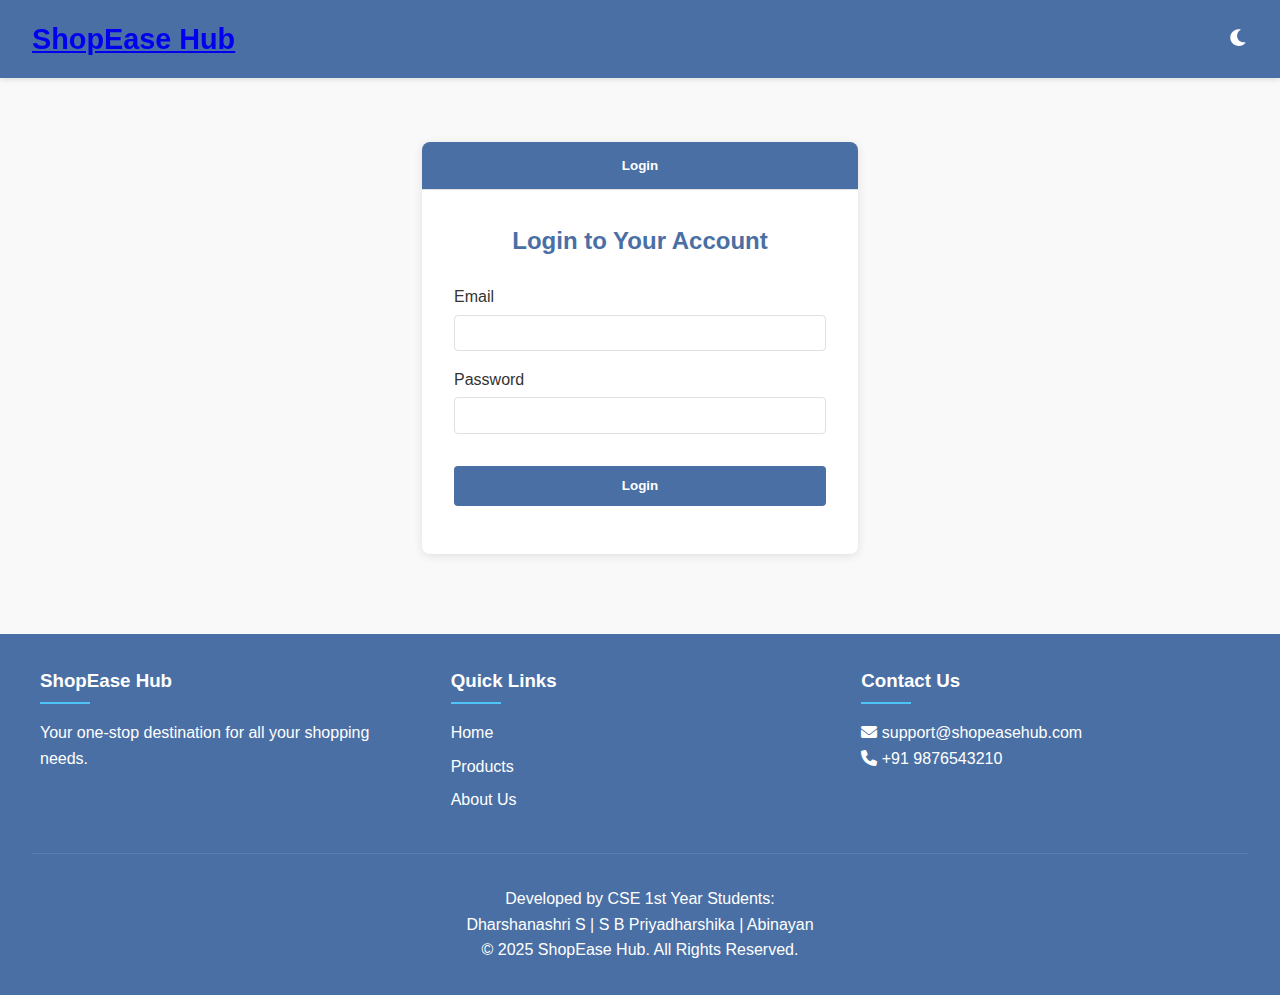
<file: index.html>
<!DOCTYPE html>
<html lang="en">
<head>
    <meta charset="UTF-8">
    <meta name="viewport" content="width=device-width, initial-scale=1.0">
    <title>ShopEase Hub</title>
    <link rel="stylesheet" href="main.css">
    <link rel="stylesheet" href="dark-theme.css" id="theme-style" disabled>
    <link rel="stylesheet" href="https://cdnjs.cloudflare.com/ajax/libs/font-awesome/6.0.0-beta3/css/all.min.css">
</head>
<body>
    <header>      
        <div class="logo-container">
            <h1>ShopEase Hub</h1>
        </div>
        <div class="search-container">
            <input type="text" id="search-input" placeholder="Search products...">
            <button id="search-btn"><i class="fas fa-search"></i></button>
        </div>
        <div class="nav-icons">
            <button id="theme-toggle"><i class="fas fa-moon"></i></button>
            <button id="wishlist-btn"><i class="fas fa-heart"></i> <span id="wishlist-count">0</span></button>
            <button id="cart-btn"><i class="fas fa-shopping-cart"></i> <span id="cart-count">0</span></button>
            <button id="history-btn"><i class="fas fa-history"></i></button>

        </div>
    </header>

    <nav>
        <ul>
            <li><a href="#" class="active" data-category="all">All Products</a></li>
            <li><a href="#" data-category="shoes">Shoes</a></li>
            <li><a href="#" data-category="accessories">Accessories</a></li>
            <li><a href="#" data-category="bags">Bags</a></li>
            <li><a href="#" data-category="clothing">Clothing</a></li>
            <li><a href="#" data-category="electronics">Electronics</a></li>
        </ul>
    </nav>

    <main>
        <section id="products-container" class="products-grid"></section>
    </main>

    <!-- Wishlist Modal -->
    <div id="wishlist-modal" class="modal">
        <div class="modal-content">
            <span class="close-btn" id="close-wishlist">&times;</span>
            <h2>My Wishlist</h2>
            <div id="wishlist-items" class="modal-items"></div>
        </div>
    </div>

    <!-- Cart Modal -->
    <div id="cart-modal" class="modal">
        <div class="modal-content">
            <span class="close-btn" id="close-cart">&times;</span>
            <h2>My Cart</h2>
            <div id="cart-items" class="modal-items"></div>
            <div class="cart-summary">
                <div class="summary-row">
                    <span>Subtotal:</span>
                    <span id="cart-subtotal">₹0.00</span>
                </div>
                <div class="summary-row">
                    <span>Discount:</span>
                    <span id="cart-discount">₹0.00</span>
                </div>
                <div class="summary-row total">
                    <span>Total:</span>
                    <span id="cart-total">₹0.00</span>
                </div>
                <button id="checkout-btn" class="primary-btn">Proceed to Checkout</button>
            </div>
        </div>
    </div>

    <!-- Checkout Modal -->
    <div id="checkout-modal" class="modal">
        <div class="modal-content">
            <span class="close-btn" id="close-checkout">&times;</span>
            <h2>Checkout</h2>
            <div class="checkout-container">
                <div class="checkout-section">
                    <h3>Shipping Information</h3>
                    <form id="shipping-form">
                        <div class="form-group">
                            <label for="name">Full Name</label>
                            <input type="text" id="name" required>
                        </div>
                        <div class="form-group">
                            <label for="email">Email</label>
                            <input type="email" id="email" required>
                        </div>
                        <div class="form-group">
                            <label for="phone">Phone</label>
                            <input type="tel" id="phone" required>
                        </div>
                        <div class="form-group">
                            <label for="address">Address</label>
                            <textarea id="address" required></textarea>
                        </div>
                        <div class="form-group">
                            <label for="city">City</label>
                            <input type="text" id="city" required>
                        </div>
                        <div class="form-group">
                            <label for="pincode">Pincode</label>
                            <input type="text" id="pincode" required>
                        </div>
                    </form>
                </div>
                <div class="checkout-section">
                    <h3>Order Summary</h3>
                    <div id="order-items"></div>
                    <div class="summary-details">
                        <div class="summary-row">
                            <span>Subtotal:</span>
                            <span id="order-subtotal">₹0.00</span>
                        </div>
                        <div class="summary-row">
                            <span>Discount:</span>
                            <span id="order-discount">₹0.00</span>
                        </div>
                        <div class="summary-row">
                            <span>Shipping:</span>
                            <span id="order-shipping">₹0.00</span>
                        </div>
                        <div class="summary-row total">
                            <span>Total:</span>
                            <span id="order-total">₹0.00</span>
                        </div>
                    </div>
                </div>
            </div>
            <div class="payment-section">
                <h3>Payment Method</h3>
                <div class="payment-options">
                    <label class="payment-option">
                        <input type="radio" name="payment" value="card" checked>
                        <span class="payment-icon"><i class="fas fa-credit-card"></i></span>
                        <span>Credit/Debit Card</span>
                    </label>
                    <label class="payment-option">
                        <input type="radio" name="payment" value="upi">
                        <span class="payment-icon"><i class="fas fa-mobile-alt"></i></span>
                        <span>UPI</span>
                    </label>
                    <label class="payment-option">
                        <input type="radio" name="payment" value="cod">
                        <span class="payment-icon"><i class="fas fa-money-bill-wave"></i></span>
                        <span>Cash on Delivery</span>
                    </label>
                </div>
                <div id="card-payment" class="payment-details">
                    <div class="form-group">
                        <label for="card-number">Card Number</label>
                        <input type="text" id="card-number" placeholder="1234 5678 9012 3456">
                    </div>
                    <div class="form-row">
                        <div class="form-group">
                            <label for="expiry">Expiry Date</label>
                            <input type="text" id="expiry" placeholder="MM/YY">
                        </div>
                        <div class="form-group">
                            <label for="cvv">CVV</label>
                            <input type="text" id="cvv" placeholder="123">
                        </div>
                    </div>
                </div>
                <div id="upi-payment" class="payment-details" style="display: none;">
                    <div class="form-group">
                        <label for="upi-id">UPI ID</label>
                        <input type="text" id="upi-id" placeholder="example@upi">
                    </div>
                </div>
                <button id="place-order-btn" class="primary-btn">Place Order</button>
            </div>
        </div>
    </div>

    <!-- Order Confirmation Modal -->
    <div id="confirmation-modal" class="modal">
        <div class="modal-content">
            <span class="close-btn" id="close-confirmation">&times;</span>
            <div class="confirmation-content">
                <i class="fas fa-check-circle success-icon"></i>
                <h2>Order Placed Successfully!</h2>
                <p>Your order has been placed successfully. Order ID: <span id="order-id"></span></p>
                <p>A confirmation email has been sent to <span id="confirmation-email"></span></p>
                <button id="continue-shopping-btn" class="primary-btn">Continue Shopping</button>
                <button id="sign-out-btn">Sign Out</button>

            </div>
        </div>
    </div>

    <!-- Purchase History Modal -->
    <div id="history-modal" class="modal">
        <div class="modal-content">
            <span class="close-btn" id="close-history">&times;</span>
            <h2>Purchase History</h2>
            <div id="history-items" class="history-items"></div>
        </div>
    </div>

    <footer>
        <div class="footer-content">
            <div class="footer-section">
                <h3>ShopEase Hub</h3>
                <p>Your one-stop destination for all your shopping needs.</p>
            </div>
            <div class="footer-section">
                <h3>Quick Links</h3>
                <ul>
                    <li><a href="#">Home</a></li>
                    <li><a href="#">Products</a></li>
                    <li><a href="#">About Us</a></li>
                </ul>
            </div>
            <div class="footer-section">
                <h3>Contact Us</h3>
                <a href="mailto:support@shopeasehub.com"><i class="fas fa-envelope"></i> support@shopeasehub.com</a><br>
                <a href="tel:+91 9876543210"><i class="fas fa-phone"></i> +91 9876543210</a>
            </div>
        </div>
        <div class="footer-bottom">
            <p>Developed by CSE 1st Year Students:</p>
            <p>Dharshanashri S | S B Priyadharshika | Abinayan</p>
            <p>&copy; 2025 ShopEase Hub. All Rights Reserved.</p>
        </div>
    </footer>

    <script src="products.js"></script>
    <script src="main.js"></script>
    <script src="search.js"></script>
    <script src="cart.js"></script>
    <script src="wishlist.js"></script>
    <script src="theme.js"></script>
    <script src="checkout.js"></script>
    <script src="payment.js"></script>
    <script src="history.js"></script>

    <!-- Add this to the header section, inside the nav-icons div
<div class="user-account" id="user-account">
    <a href="login.html" class="login-btn">Login</a>
</div> 
<script src="user.js"></script>-->
</body>
</html>
</file>
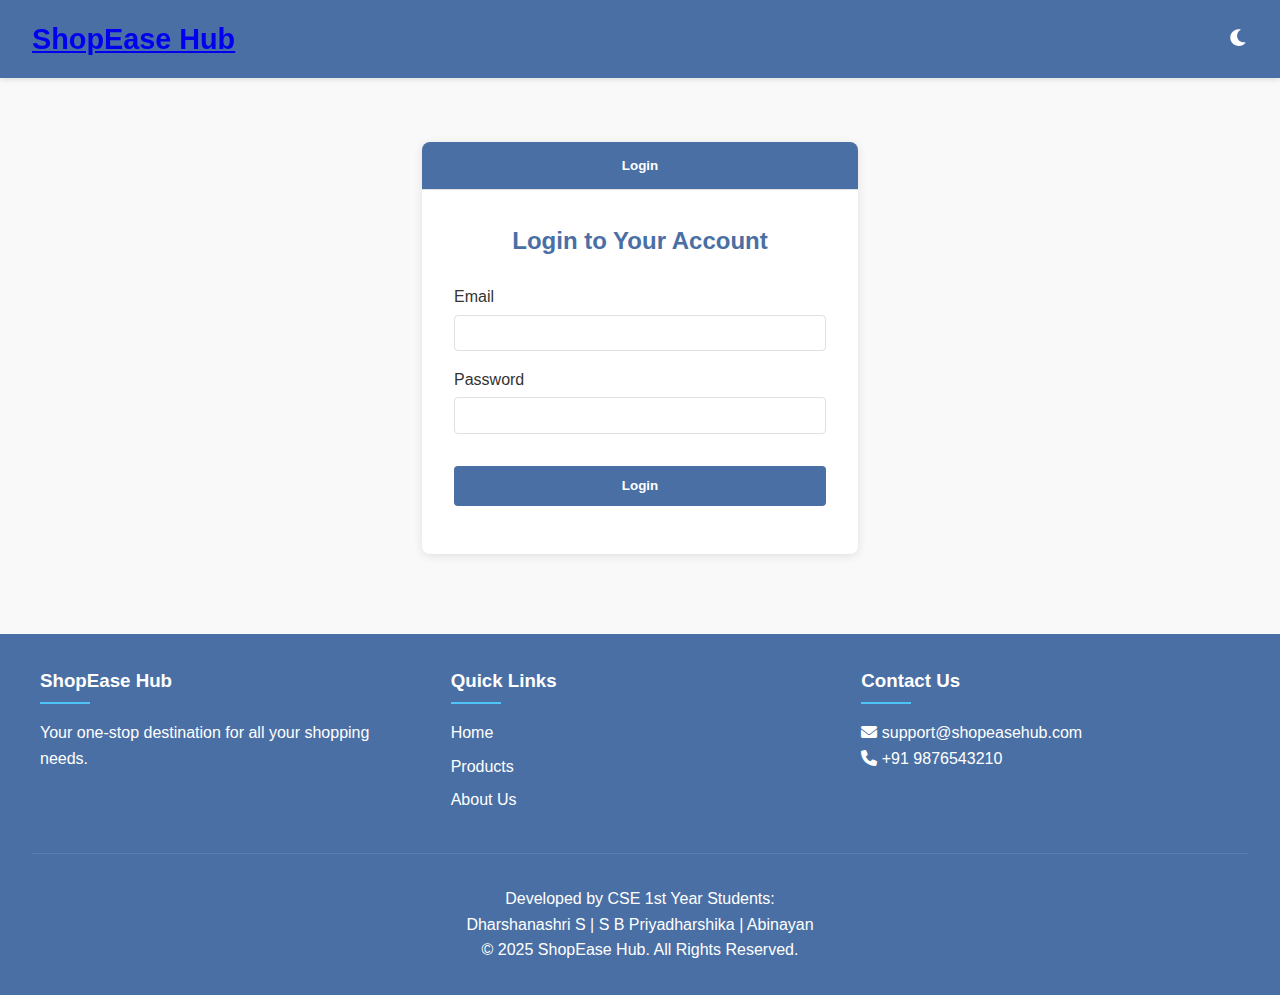
<file: checkout.html>
<!DOCTYPE html>
<html lang="en">
<head>
    <meta charset="UTF-8">
    <meta name="viewport" content="width=device-width, initial-scale=1.0">
    <title>Checkout - ShopEase Hub</title>
    <link rel="stylesheet" href="main.css">
    <link rel="stylesheet" href="dark-theme.css" id="theme-style" disabled>
    <link rel="stylesheet" href="https://cdnjs.cloudflare.com/ajax/libs/font-awesome/6.0.0-beta3/css/all.min.css">
    <link rel="stylesheet" href="checkout.css">
</head>
<body>
    <header>
        <div class="logo-container">
            <h1><a href="index.html" class="logo-link">ShopEase Hub</a></h1>
        </div>
        <div class="nav-icons">
            <button id="theme-toggle"><i class="fas fa-moon"></i></button>
        </div>
    </header>

    <main class="checkout-page">
        <div class="checkout-container">
            <div class="checkout-left">
                <section class="checkout-section">
                    <h2>Shipping Information</h2>
                    <form id="shipping-form">
                        <div class="form-group">
                            <label for="name">Full Name</label>
                            <input type="text" id="name" required>
                        </div>
                        <div class="form-group">
                            <label for="email">Email</label>
                            <input type="email" id="email" required>
                        </div>
                        <div class="form-group">
                            <label for="phone">Phone</label>
                            <input type="tel" id="phone" required>
                        </div>
                        <div class="form-group">
                            <label for="address">Address</label>
                            <textarea id="address" required></textarea>
                        </div>
                        <div class="form-row">
                            <div class="form-group">
                                <label for="city">City</label>
                                <input type="text" id="city" required>
                            </div>
                            <div class="form-group">
                                <label for="pincode">Pincode</label>
                                <input type="text" id="pincode" required>
                            </div>
                        </div>
                    </form>
                </section>

                <section class="checkout-section">
                    <h2>Delivery Options</h2>
                    <div class="delivery-options">
                        <div class="delivery-option">
                            <input type="radio" name="delivery" id="standard" value="standard" checked>
                            <label for="standard">
                                <div class="delivery-option-info">
                                    <span class="delivery-type">Standard Delivery</span>
                                    <span class="delivery-date">Get by <span id="standard-date"></span></span>
                                    <span class="delivery-price">FREE</span>
                                </div>
                            </label>
                        </div>
                        <div class="delivery-option">
                            <input type="radio" name="delivery" id="express" value="express">
                            <label for="express">
                                <div class="delivery-option-info">
                                    <span class="delivery-type">Express Delivery</span>
                                    <span class="delivery-date">Get by <span id="express-date"></span></span>
                                    <span class="delivery-price">₹100</span>
                                </div>
                            </label>
                        </div>
                        <div class="delivery-option">
                            <input type="radio" name="delivery" id="same-day" value="same-day">
                            <label for="same-day">
                                <div class="delivery-option-info">
                                    <span class="delivery-type">Same Day Delivery</span>
                                    <span class="delivery-date">Get by Today</span>
                                    <span class="delivery-price">₹200</span>
                                </div>
                            </label>
                        </div>
                    </div>
                </section>

                <section class="checkout-section">
                    <h2>Payment Method</h2>
                    <div class="payment-options">
                        <label class="payment-option">
                            <input type="radio" name="payment" value="card" checked>
                            <span class="payment-icon"><i class="fas fa-credit-card"></i></span>
                            <span>Credit/Debit Card</span>
                        </label>
                        <label class="payment-option">
                            <input type="radio" name="payment" value="upi">
                            <span class="payment-icon"><i class="fas fa-mobile-alt"></i></span>
                            <span>UPI</span>
                        </label>
                        <label class="payment-option">
                            <input type="radio" name="payment" value="cod">
                            <span class="payment-icon"><i class="fas fa-money-bill-wave"></i></span>
                            <span>Cash on Delivery</span>
                        </label>
                    </div>
                    <div id="card-payment" class="payment-details">
                        <div class="form-group">
                            <label for="card-number">Card Number</label>
                            <input type="text" id="card-number" placeholder="1234 5678 9012 3456">
                        </div>
                        <div class="form-row">
                            <div class="form-group">
                                <label for="expiry">Expiry Date</label>
                                <input type="text" id="expiry" placeholder="MM/YY">
                            </div>
                            <div class="form-group">
                                <label for="cvv">CVV</label>
                                <input type="text" id="cvv" placeholder="123">
                            </div>
                        </div>
                    </div>
                    <div id="upi-payment" class="payment-details" style="display: none;">
                        <div class="form-group">
                            <label for="upi-id">UPI ID</label>
                            <input type="text" id="upi-id" placeholder="example@upi">
                        </div>
                    </div>
                </section>
            </div>

            <div class="checkout-right">
                <section class="checkout-section order-summary">
                    <h2>Order Summary</h2>
                    <div id="order-items"></div>
                    <div class="summary-details">
                        <div class="summary-row">
                            <span>Subtotal:</span>
                            <span id="order-subtotal">₹0.00</span>
                        </div>
                        <div class="summary-row">
                            <span>Discount:</span>
                            <span id="order-discount">₹0.00</span>
                        </div>
                        <div class="summary-row">
                            <span>Shipping:</span>
                            <span id="order-shipping">₹0.00</span>
                        </div>
                        <div class="summary-row total">
                            <span>Total:</span>
                            <span id="order-total">₹0.00</span>
                        </div>
                    </div>
                    <button id="place-order-btn" class="primary-btn">Place Order</button>
                </section>
            </div>
        </div>
    </main>

    <!-- Order Confirmation Modal -->
    <div id="confirmation-modal" class="modal">
        <div class="modal-content">
            <span class="close-btn" id="close-confirmation">&times;</span>
            <div class="confirmation-content">
                <i class="fas fa-check-circle success-icon"></i>
                <h2>Order Placed Successfully!</h2>
                <p>Thank you for shopping with ShopEase Hub!</p>
                <p>Your order has been placed successfully. Order ID: <span id="order-id"></span></p>
                <p>A confirmation email has been sent to <span id="confirmation-email"></span></p>
                <p>Estimated delivery: <span id="delivery-date"></span></p>
                <button id="continue-shopping-btn" class="primary-btn">Continue Shopping</button>
                <button id="log-out" class="primary-btn">Log-Out</button>
            </div>
        </div>
    </div>

    <footer>
        <div class="footer-content">
            <div class="footer-section">
                <h3>ShopEase Hub</h3>
                <p>Your one-stop destination for all your shopping needs.</p>
            </div>
            <div class="footer-section">
                <h3>Quick Links</h3>
                <ul>
                    <li><a href="index.html">Home</a></li>
                    <li><a href="index.html#products">Products</a></li>
                    <li><a href="#">About Us</a></li>
                </ul>
            </div>
            <div class="footer-section">
                <h3>Contact Us</h3>
                <a href="mailto:support@shopeasehub.com"><i class="fas fa-envelope"></i> support@shopeasehub.com</a><br>
                <a href="tel:+91 9876543210"><i class="fas fa-phone"></i> +91 9876543210</a>
            </div>
        </div>
        <div class="footer-bottom">
            <p>Developed by CSE 1st Year Students:</p>
            <p>Dharshanashri S | S B Priyadharshika | Abinayan</p>
            <p>&copy; 2025 ShopEase Hub. All Rights Reserved.</p>
        </div>
    </footer>
    <!-- Add this to the header section, inside the nav-icons div -->
<div class="user-account" id="user-account">
    <a href="login.html" class="login-btn">Login</a>
</div>

<!-- Add this right before the closing </body> tag -->
    <!--<script src="user.js"></script>-->
    <script src="products.js"></script>
    <script src="theme.js"></script>
    <script src="checkout.js"></script>
</body>
</html>
</file>
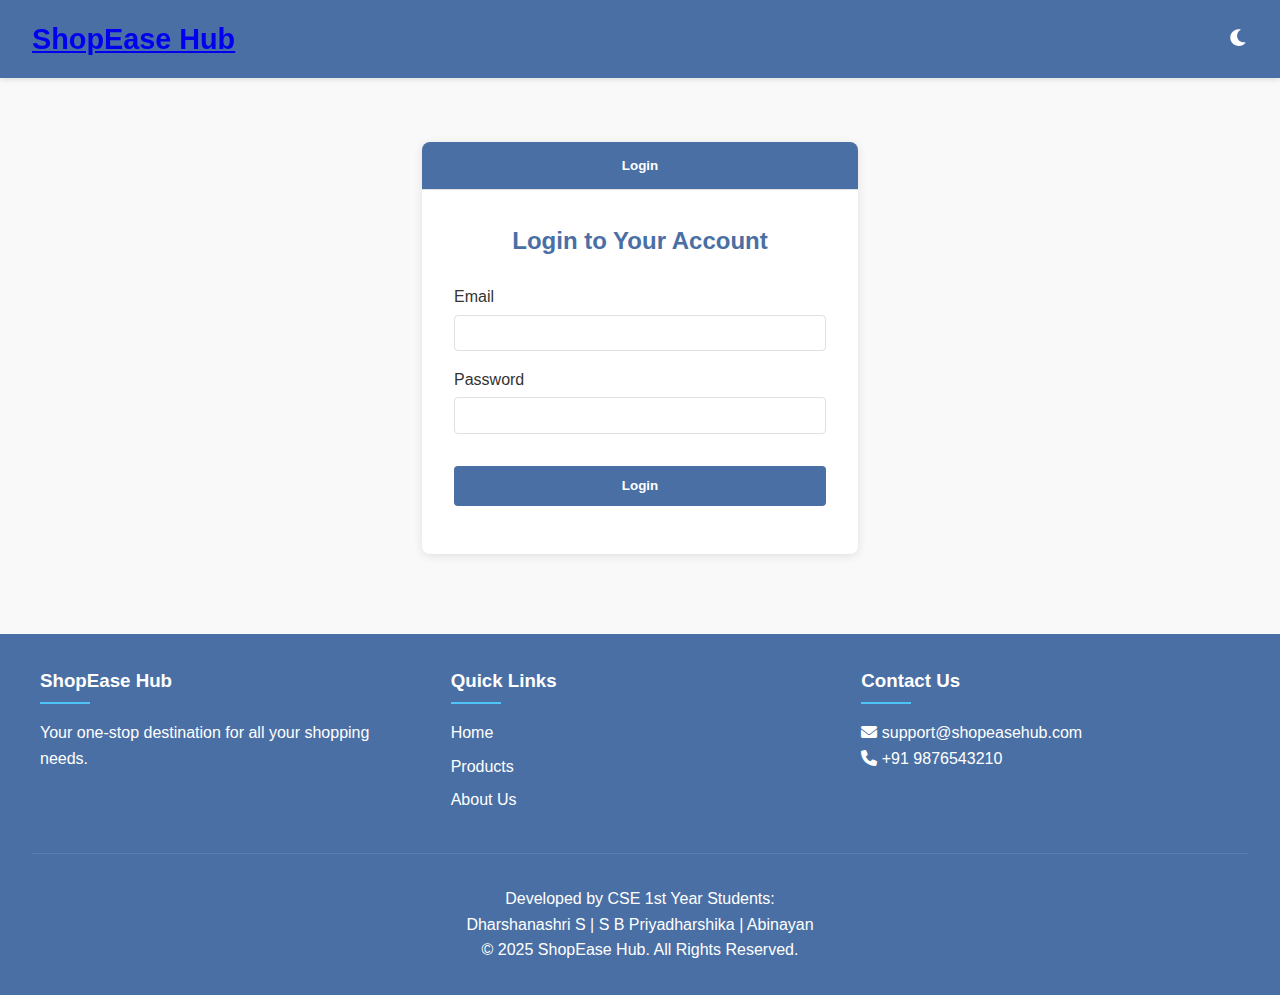
<file: history.html>
<!DOCTYPE html>
<html lang="en">
<head>
    <meta charset="UTF-8">
    <meta name="viewport" content="width=device-width, initial-scale=1.0">
    <title>Order History - ShopEase Hub</title>
    <link rel="stylesheet" href="main.css">
    <link rel="stylesheet" href="dark-theme.css" id="theme-style" disabled>
    <link rel="stylesheet" href="https://cdnjs.cloudflare.com/ajax/libs/font-awesome/6.0.0-beta3/css/all.min.css">
    <link rel="stylesheet" href="history.css">
</head>
<body>
    <header>     
        <div class="logo-container">
            <h1><a href="index.html" class="logo-link">ShopEase Hub</a></h1>
        </div>
        <div class="nav-icons">
            <button id="theme-toggle"><i class="fas fa-moon"></i></button>
        </div>
    </header>

    <main class="history-page">
        <div class="history-container">
            <h2>My Order History</h2>
            <div id="history-items" class="history-items">
                <p class="loading-text">Loading your orders...</p>
            </div>
            <div class="no-orders" id="no-orders" style="display: none;">
                <i class="fas fa-shopping-bag empty-icon"></i>
                <h3>No Orders Yet</h3>
                <p>You haven't placed any orders yet. Start shopping to see your orders here.</p>
                <a href="index.html" class="primary-btn">Start Shopping</a>
            </div>
            <button id="clear-history-btn" class="clear-history-btn">Clear Purchase History</button>
        </div>
    </main>

    <footer>
        <div class="footer-content">
            <div class="footer-section">
                <h3>ShopEase Hub</h3>
                <p>Your one-stop destination for all your shopping needs.</p>
            </div>
            <div class="footer-section">
                <h3>Quick Links</h3>
                <ul>
                    <li><a href="index.html">Home</a></li>
                    <li><a href="index.html#products">Products</a></li>
                    <li><a href="#">About Us</a></li>
                </ul>
            </div>
            <div class="footer-section">
                <h3>Contact Us</h3>
                <a href="mailto:support@shopeasehub.com"><i class="fas fa-envelope"></i> support@shopeasehub.com</a><br>
                <a href="tel:+91 9876543210"><i class="fas fa-phone"></i> +91 9876543210</a>
            </div>
        </div>
        <div class="footer-bottom">
            <p>Developed by CSE 1st Year Students:</p>
            <p>Dharshanashri S | S B Priyadharshika | Abinayan</p>
            <p>&copy; 2025 ShopEase Hub. All Rights Reserved.</p>
        </div>
    </footer>

    <script src="theme.js"></script>
    <!--<script src="user.js"></script>-->
    <script src="history.js"></script>
</body>
</html>
</file>
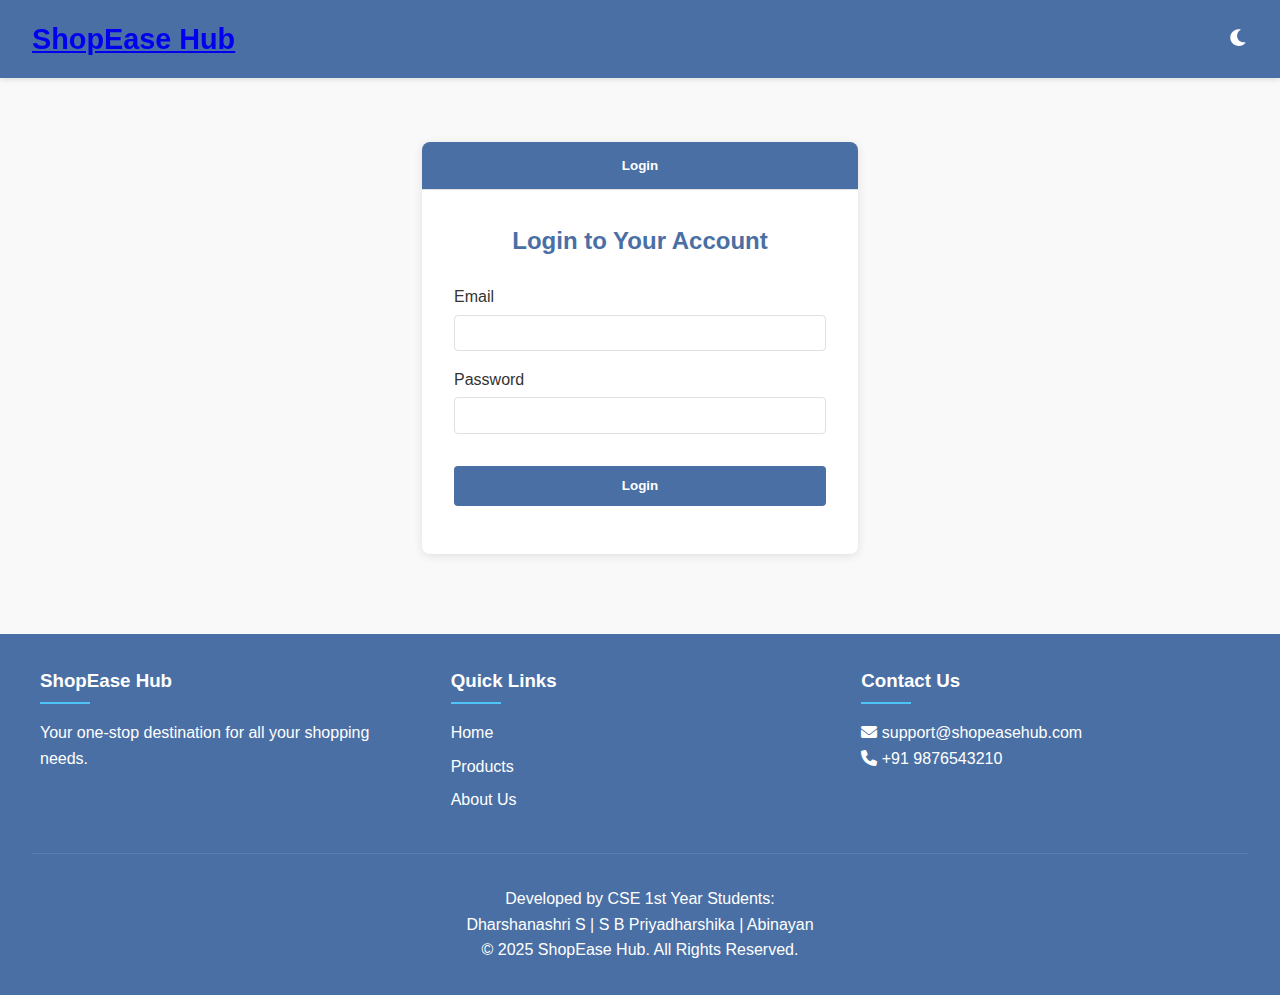
<file: login.html>
<!DOCTYPE html>
<html lang="en">
<head>
    <meta charset="UTF-8">
    <meta name="viewport" content="width=device-width, initial-scale=1.0">
    <title>Login - ShopEase Hub</title>
    <link rel="stylesheet" href="main.css">
    <link rel="stylesheet" href="dark-theme.css" id="theme-style" disabled>
    <link rel="stylesheet" href="https://cdnjs.cloudflare.com/ajax/libs/font-awesome/6.0.0-beta3/css/all.min.css">
    <link rel="stylesheet" href="login.css">
</head>
<body>
    <header>
        <div class="logo-container">
            <h1><a href="index.html" class="logo-link">ShopEase Hub</a></h1>
        </div>
        <div class="nav-icons">
            <button id="theme-toggle"><i class="fas fa-moon"></i></button>
        </div>
    </header>

    <main class="login-page">
        <div class="auth-container">
            <div class="auth-tabs">
                <button class="auth-tab active" data-tab="login">Login</button>
            </div>
            
            <div class="auth-form-container">
                <!-- Login Form -->
                <form id="login-form" class="auth-form active">
                    <h2>Login to Your Account</h2>
                    <div class="form-group">
                        <label for="login-email">Email</label>
                        <input type="email" id="login-email" required>
                    </div>
                    <div class="form-group">
                        <label for="login-password">Password</label>
                        <input type="password" id="login-password" required>
                    </div>
                    <div class="form-group">
                        <button type="submit" class="primary-btn">Login</button>
                    </div>
                    <p class="auth-message" id="login-message"></p>
                </form>
            </div>
        </div>
    </main>

    <footer>
        <div class="footer-content">
            <div class="footer-section">
                <h3>ShopEase Hub</h3>
                <p>Your one-stop destination for all your shopping needs.</p>
            </div>
            <div class="footer-section">
                <h3>Quick Links</h3>
                <ul>
                    <li><a href="index.html">Home</a></li>
                    <li><a href="index.html#products">Products</a></li>
                    <li><a href="#">About Us</a></li>
                </ul>
            </div>
            <div class="footer-section">
                <h3>Contact Us</h3>
                <a href="mailto:support@shopeasehub.com"><i class="fas fa-envelope"></i> support@shopeasehub.com</a><br>
                <a href="tel:+91 9876543210"><i class="fas fa-phone"></i> +91 9876543210</a>
            </div>
        </div>
        <div class="footer-bottom">
            <p>Developed by CSE 1st Year Students:</p>
            <p>Dharshanashri S | S B Priyadharshika | Abinayan</p>
            <p>&copy; 2025 ShopEase Hub. All Rights Reserved.</p>
        </div>
    </footer>

    <script src="theme.js"></script>
    <script src="auth.js"></script>
</body>
</html>
</file>
<file: dark-theme.css>
/* Dark Theme Styles */
:root.dark {
    --primary-color: #2c3e50;
    --secondary-color: #1a2530;
    --accent-color: #3498db;
    --text-color: #f0f0f0;
    --background-color: #121212;
    --card-background: #1e1e1e;
    --border-color: #333;
    --shadow-color: rgba(0, 0, 0, 0.3);
}

.dark body {
    background-color: var(--background-color);
    color: var(--text-color);
}

.dark .product-card {
    background-color: var(--card-background);
}

.dark .add-to-wishlist {
    background-color: #2a2a2a;
    color: var(--text-color);
}

.dark .add-to-wishlist:hover {
    background-color: #3a3a3a;
}

.dark .modal-content {
    background-color: var(--card-background);
}

.dark .cart-summary,
.dark .summary-details,
.dark .history-item {
    background-color: #2a2a2a;
}

.dark .payment-option:hover {
    background-color: #2a2a2a;
}

.dark .form-group input,
.dark .form-group textarea {
    background-color: #2a2a2a;
    color: var(--text-color);
    border-color: #444;
}

.dark .quantity-control button {
    background-color: #2a2a2a;
    border-color: #444;
    color: var(--text-color);
}

.dark .quantity-control button:hover {
    background-color: #3a3a3a;
}
</file>
<file: checkout.css>
/* Checkout Page Specific Styles */
.logo-link {
    color: white;
    text-decoration: none;
}

.checkout-page {
    padding: 2rem;
    max-width: 1200px;
    margin: 0 auto;
}

.checkout-container {
    display: grid;
    grid-template-columns: 2fr 1fr;
    gap: 2rem;
}

.checkout-section {
    background-color: var(--card-background);
    border-radius: 8px;
    padding: 1.5rem;
    margin-bottom: 1.5rem;
    box-shadow: 0 2px 5px var(--shadow-color);
}

.checkout-section h2 {
    margin-bottom: 1.5rem;
    color: var(--primary-color);
    border-bottom: 1px solid var(--border-color);
    padding-bottom: 0.5rem;
}

/* Delivery Options */
.delivery-options {
    display: flex;
    flex-direction: column;
    gap: 1rem;
}

.delivery-option {
    display: flex;
    align-items: center;
    padding: 1rem;
    border: 1px solid var(--border-color);
    border-radius: 8px;
    cursor: pointer;
    transition: border-color 0.3s, background-color 0.3s;
}

.delivery-option:hover {
    background-color: #f5f5f5;
}

.delivery-option input {
    margin-right: 1rem;
}

.delivery-option-info {
    display: flex;
    flex-direction: column;
    flex: 1;
}

.delivery-type {
    font-weight: 600;
    margin-bottom: 0.3rem;
}

.delivery-date {
    color: #666;
    margin-bottom: 0.3rem;
}

.delivery-price {
    font-weight: 600;
    color: var(--primary-color);
}

/* Order Summary */
.order-summary {
    position: sticky;
    top: 2rem;
}

#order-items {
    max-height: 300px;
    overflow-y: auto;
    margin-bottom: 1rem;
}

.order-item {
    display: flex;
    margin-bottom: 1rem;
    padding-bottom: 1rem;
    border-bottom: 1px solid var(--border-color);
}

.order-item-image {
    width: 60px;
    height: 60px;
    object-fit: cover;
    border-radius: 4px;
    margin-right: 1rem;
}

.order-item-details {
    flex: 1;
}

.order-item-title {
    font-weight: 600;
    margin-bottom: 0.3rem;
}

.order-item-price {
    color: var(--primary-color);
    font-weight: 600;
}

.order-item-quantity {
    color: #666;
    font-size: 0.9rem;
}

/* Responsive */
@media (max-width: 992px) {
    .checkout-container {
        grid-template-columns: 1fr;
    }
    
    .order-summary {
        position: static;
    }
}

/* Dark Theme Overrides */
.dark .delivery-option:hover {
    background-color: #2a2a2a;
}
</file>
<file: history.css>
/* Order History Page Styles */
.logo-link {
    color: white;
    text-decoration: none;
}

.history-page {
    padding: 2rem;
    max-width: 1000px;
    margin: 0 auto;
}

.history-container {
    background-color: var(--card-background);
    border-radius: 8px;
    box-shadow: 0 2px 10px var(--shadow-color);
    padding: 2rem;
}

.history-container h2 {
    margin-bottom: 1.5rem;
    color: var(--primary-color);
    border-bottom: 1px solid var(--border-color);
    padding-bottom: 0.5rem;
}

.history-items {
    max-height: none;
}

.history-item {
    background-color: #f9f9f9;
    padding: 1.5rem;
    border-radius: 8px;
    margin-bottom: 1.5rem;
    box-shadow: 0 2px 5px var(--shadow-color);
}

.history-item-header {
    display: flex;
    justify-content: space-between;
    margin-bottom: 1rem;
    padding-bottom: 1rem;
    border-bottom: 1px solid var(--border-color);
}

.history-item-products {
    margin-top: 1rem;
}

.history-item-products h5 {
    margin-bottom: 0.5rem;
    color: var(--primary-color);
}

.history-product {
    display: flex;
    margin-bottom: 0.8rem;
    padding-bottom: 0.8rem;
    border-bottom: 1px solid var(--border-color);
}

.history-product:last-child {
    border-bottom: none;
}

.history-product-image {
    width: 60px;
    height: 60px;
    object-fit: cover;
    border-radius: 4px;
    margin-right: 1rem;
}

.history-product-details {
    flex: 1;
}

.history-summary {
    margin-top: 1rem;
    padding-top: 1rem;
    border-top: 1px solid var(--border-color);
}

.history-summary-row {
    display: flex;
    justify-content: space-between;
    margin-bottom: 0.5rem;
}

.history-summary-row.total {
    font-weight: 700;
    font-size: 1.1rem;
    margin-top: 0.5rem;
    padding-top: 0.5rem;
    border-top: 1px solid var(--border-color);
}

.loading-text {
    text-align: center;
    padding: 2rem 0;
    color: #888;
}

.no-orders {
    text-align: center;
    padding: 3rem 0;
}

.empty-icon {
    font-size: 4rem;
    color: #ccc;
    margin-bottom: 1rem;
}

.no-orders h3 {
    margin-bottom: 0.5rem;
    color: var(--primary-color);
}

.no-orders p {
    margin-bottom: 1.5rem;
    color: #888;
    max-width: 400px;
    margin-left: auto;
    margin-right: auto;
}

.no-orders .primary-btn {
    display: inline-block;
    text-decoration: none;
}

/* Dark Theme Overrides */
.dark .history-item {
    background-color: #2a2a2a;
}

.dark .empty-icon {
    color: #555;
}
.clear-history-btn {
    background-color: #ff4d4d;
    color: white;
    border: none;
    padding: 10px 20px;
    font-size: 16px;
    cursor: pointer;
    margin-top: 15px;
    border-radius: 5px;
    display: block;
    width: fit-content;
}

.clear-history-btn:hover {
    background-color: #cc0000;
}
.clear-history-btn:disabled {
    background-color: #ccc;
    cursor: not-allowed;
}
.clear-history-btn:disabled:hover {
    background-color: #ccc;
}
.clear-history-btn:disabled:active {
    background-color: #ccc;
}
</file>
<file: login.css>
/* Login Page Styles */
.login-page {
    padding: 2rem;
    max-width: 500px;
    margin: 2rem auto;
}

.auth-container {
    background-color: var(--card-background);
    border-radius: 8px;
    box-shadow: 0 2px 10px var(--shadow-color);
    overflow: hidden;
}

.auth-tabs {
    display: flex;
    border-bottom: 1px solid var(--border-color);
}

.auth-tab {
    flex: 1;
    padding: 1rem;
    text-align: center;
    background: none;
    border: none;
    cursor: pointer;
    font-weight: 600;
    color: var(--text-color);
    transition: background-color 0.3s;
}

.auth-tab.active {
    background-color: var(--primary-color);
    color: white;
}

.auth-form-container {
    padding: 2rem;
}

.auth-form {
    display: none;
}

.auth-form.active {
    display: block;
}

.auth-form h2 {
    margin-bottom: 1.5rem;
    color: var(--primary-color);
    text-align: center;
}

.auth-message {
    margin-top: 1rem;
    text-align: center;
    font-weight: 500;
}

.auth-message.error {
    color: var(--error-color);
}

.auth-message.success {
    color: var(--success-color);
}

/* Dark Theme Overrides */
.dark .auth-tab:not(.active) {
    color: var(--text-color);
}
.auth-form {
    display: none;
}
.auth-form.active {
    display: block;
}
</file>
<file: main.css>
/* Reset and Base Styles */
* {
    margin: 0;
    padding: 0;
    box-sizing: border-box;
    font-family: 'Segoe UI', Tahoma, Geneva, Verdana, sans-serif;
}

:root {
    --primary-color: #4a6fa5;
    --secondary-color: #166088;
    --accent-color: #4fc3f7;
    --text-color: #333;
    --background-color: #f9f9f9;
    --card-background: #fff;
    --border-color: #e0e0e0;
    --shadow-color: rgba(0, 0, 0, 0.1);
    --success-color: #4caf50;
    --error-color: #f44336;
    --star-color: #ffc107;
}

body {
    background-color: var(--background-color);
    color: var(--text-color);
    line-height: 1.6;
    transition: background-color 0.3s, color 0.3s;
}

/* Header Styles */
header {
    background-color: var(--primary-color);
    color: white;
    padding: 1rem 2rem;
    display: flex;
    justify-content: space-between;
    align-items: center;
    position: sticky;
    top: 0;
    z-index: 100;
    box-shadow: 0 2px 5px var(--shadow-color);
}

.logo-container h1 {
    font-size: 1.8rem;
    font-weight: 700;
}

.search-container {
    display: flex;
    width: 40%;
}

.search-container input {
    width: 100%;
    padding: 0.6rem 1rem;
    border: none;
    border-radius: 4px 0 0 4px;
    outline: none;
}

.search-container button {
    background-color: var(--accent-color);
    color: white;
    border: none;
    border-radius: 0 4px 4px 0;
    padding: 0 1rem;
    cursor: pointer;
    transition: background-color 0.3s;
}

.search-container button:hover {
    background-color: #3ab1e5;
}

.nav-icons {
    display: flex;
    gap: 1rem;
}

.nav-icons button {
    background: none;
    border: none;
    color: white;
    font-size: 1.2rem;
    cursor: pointer;
    position: relative;
    transition: transform 0.2s;
}

.nav-icons button:hover {
    transform: scale(1.1);
}

.nav-icons span {
    position: absolute;
    top: -8px;
    right: -8px;
    background-color: var(--accent-color);
    color: white;
    font-size: 0.7rem;
    width: 18px;
    height: 18px;
    border-radius: 50%;
    display: flex;
    justify-content: center;
    align-items: center;
}

/* Navigation Styles */
nav {
    background-color: var(--secondary-color);
    padding: 0.5rem 2rem;
    position: sticky;
    top: 70px;
    z-index: 99;
}

nav ul {
    display: flex;
    list-style: none;
    gap: 1.5rem;
    overflow-x: auto;
    padding-bottom: 0.5rem;
}

nav ul::-webkit-scrollbar {
    height: 3px;
}

nav ul::-webkit-scrollbar-thumb {
    background-color: var(--accent-color);
    border-radius: 10px;
}

nav a {
    color: white;
    text-decoration: none;
    padding: 0.5rem 0;
    font-weight: 500;
    position: relative;
    white-space: nowrap;
}

nav a::after {
    content: '';
    position: absolute;
    bottom: 0;
    left: 0;
    width: 0;
    height: 2px;
    background-color: var(--accent-color);
    transition: width 0.3s;
}

nav a:hover::after,
nav a.active::after {
    width: 100%;
}

/* Main Content Styles */
main {
    padding: 2rem;
    max-width: 1400px;
    margin: 0 auto;
}

.products-grid {
    display: grid;
    grid-template-columns: repeat(auto-fill, minmax(250px, 1fr));
    gap: 2rem;
}

.product-card {
    background-color: var(--card-background);
    border-radius: 8px;
    overflow: hidden;
    box-shadow: 0 4px 8px var(--shadow-color);
    transition: transform 0.3s, box-shadow 0.3s;
}

.product-card:hover {
    transform: translateY(-25px);
    box-shadow: 0 6px 12px var(--shadow-color);
}

.product-image {
    height: 200px;
    width: 100%;
    object-fit: cover;
}

.product-info {
    padding: 1rem;
}

.product-category {
    color: var(--secondary-color);
    font-size: 0.8rem;
    text-transform: uppercase;
    margin-bottom: 0.5rem;
}

.product-title {
    font-size: 1.1rem;
    margin-bottom: 0.5rem;
    font-weight: 600;
}

.product-rating {
    color: var(--star-color);
    margin-bottom: 0.5rem;
}

.product-price {
    display: flex;
    align-items: center;
    gap: 0.5rem;
    margin-bottom: 0.5rem;
}

.current-price {
    font-size: 1.2rem;
    font-weight: 700;
}

.original-price {
    text-decoration: line-through;
    color: #888;
    font-size: 0.9rem;
}

.discount {
    background-color: var(--success-color);
    color: white;
    padding: 0.2rem 0.4rem;
    border-radius: 4px;
    font-size: 0.8rem;
}

.product-actions {
    display: flex;
    gap: 0.5rem;
    margin-top: 1rem;
}

.product-actions button {
    flex: 1;
    padding: 0.5rem;
    border: none;
    border-radius: 4px;
    cursor: pointer;
    transition: background-color 0.3s;
}

.add-to-cart {
    background-color: var(--primary-color);
    color: white;
}

.add-to-cart:hover {
    background-color: #3a5a84;
}

.add-to-wishlist {
    background-color: #f0f0f0;
    color: var(--text-color);
}

.add-to-wishlist:hover {
    background-color: #e0e0e0;
}

.add-to-wishlist.active {
    color: #e91e63;
}

/* Modal Styles */
.modal {
    display: none;
    position: fixed;
    top: 0;
    left: 0;
    width: 100%;
    height: 100%;
    background-color: rgba(0, 0, 0, 0.5);
    z-index: 1000;
    overflow-y: auto;
}

.modal-content {
    background-color: var(--card-background);
    margin: 2rem auto;
    padding: 2rem;
    border-radius: 8px;
    width: 90%;
    max-width: 800px;
    position: relative;
    animation: modalFadeIn 0.3s;
}

@keyframes modalFadeIn {
    from {
        opacity: 0;
        transform: translateY(-20px);
    }
    to {
        opacity: 1;
        transform: translateY(0);
    }
}

.close-btn {
    position: absolute;
    top: 1rem;
    right: 1.5rem;
    font-size: 1.5rem;
    cursor: pointer;
    color: #888;
    transition: color 0.3s;
}

.close-btn:hover {
    color: var(--text-color);
}

.modal h2 {
    margin-bottom: 1.5rem;
    color: var(--primary-color);
    border-bottom: 1px solid var(--border-color);
    padding-bottom: 0.5rem;
}

.modal-items {
    margin-bottom: 1.5rem;
}

.modal-item {
    display: flex;
    margin-bottom: 1rem;
    padding-bottom: 1rem;
    border-bottom: 1px solid var(--border-color);
}

.modal-item-image {
    width: 80px;
    height: 80px;
    object-fit: cover;
    border-radius: 4px;
    margin-right: 1rem;
}

.modal-item-details {
    flex: 1;
}

.modal-item-title {
    font-weight: 600;
    margin-bottom: 0.3rem;
}

.modal-item-price {
    color: var(--primary-color);
    font-weight: 600;
    margin-bottom: 0.3rem;
}

.modal-item-actions {
    display: flex;
    align-items: center;
    gap: 1rem;
}

.quantity-control {
    display: flex;
    align-items: center;
    gap: 0.5rem;
}

.quantity-control button {
    width: 25px;
    height: 25px;
    border: 1px solid var(--border-color);
    background-color: #f0f0f0;
    border-radius: 4px;
    display: flex;
    justify-content: center;
    align-items: center;
    cursor: pointer;
    transition: background-color 0.3s;
}

.quantity-control button:hover {
    background-color: #e0e0e0;
}

.quantity-control span {
    min-width: 30px;
    text-align: center;
}

.remove-item {
    color: var(--error-color);
    background: none;
    border: none;
    cursor: pointer;
    font-size: 0.9rem;
}

.cart-summary {
    background-color: #f5f5f5;
    padding: 1rem;
    border-radius: 4px;
}

.summary-row {
    display: flex;
    justify-content: space-between;
    margin-bottom: 0.5rem;
}

.summary-row.total {
    font-weight: 700;
    font-size: 1.1rem;
    margin-top: 0.5rem;
    padding-top: 0.5rem;
    border-top: 1px solid var(--border-color);
}

.primary-btn {
    background-color: var(--primary-color);
    color: white;
    border: none;
    padding: 0.8rem 1.5rem;
    border-radius: 4px;
    cursor: pointer;
    font-weight: 600;
    width: 100%;
    margin-top: 1rem;
    transition: background-color 0.3s;
}

.primary-btn:hover {
    background-color: #3a5a84;
}

/* Checkout Styles */
.checkout-container {
    display: grid;
    grid-template-columns: 1fr 1fr;
    gap: 2rem;
}

@media (max-width: 768px) {
    .checkout-container {
        grid-template-columns: 1fr;
    }
}

.checkout-section {
    margin-bottom: 1.5rem;
}

.checkout-section h3 {
    margin-bottom: 1rem;
    color: var(--primary-color);
}

.form-group {
    margin-bottom: 1rem;
}

.form-group label {
    display: block;
    margin-bottom: 0.3rem;
    font-weight: 500;
}

.form-group input,
.form-group textarea {
    width: 100%;
    padding: 0.6rem;
    border: 1px solid var(--border-color);
    border-radius: 4px;
    outline: none;
    transition: border-color 0.3s;
}

.form-group input:focus,
.form-group textarea:focus {
    border-color: var(--primary-color);
}

.form-row {
    display: flex;
    gap: 1rem;
}

.form-row .form-group {
    flex: 1;
}

.summary-details {
    background-color: #f5f5f5;
    padding: 1rem;
    border-radius: 4px;
    margin-top: 1rem;
}

/* Payment Styles */
.payment-section {
    margin-top: 1.5rem;
}

.payment-options {
    display: flex;
    gap: 1rem;
    margin-bottom: 1.5rem;
}

.payment-option {
    flex: 1;
    display: flex;
    flex-direction: column;
    align-items: center;
    padding: 1rem;
    border: 1px solid var(--border-color);
    border-radius: 4px;
    cursor: pointer;
    transition: border-color 0.3s, background-color 0.3s;
}

.payment-option:hover {
    background-color: #f5f5f5;
}

.payment-option input {
    margin-bottom: 0.5rem;
}

.payment-icon {
    font-size: 1.5rem;
    margin-bottom: 0.5rem;
    color: var(--primary-color);
}

.payment-details {
    margin-bottom: 1.5rem;
}

/* Confirmation Styles */
.confirmation-content {
    text-align: center;
    padding: 2rem 0;
}

.success-icon {
    font-size: 4rem;
    color: var(--success-color);
    margin-bottom: 1rem;
}

/* History Styles */
.history-items {
    max-height: 500px;
    overflow-y: auto;
}

.history-item {
    background-color: #f5f5f5;
    padding: 1rem;
    border-radius: 4px;
    margin-bottom: 1rem;
}

.history-item-header {
    display: flex;
    justify-content: space-between;
    margin-bottom: 0.5rem;
    padding-bottom: 0.5rem;
    border-bottom: 1px solid var(--border-color);
}

.history-item-products {
    margin-top: 1rem;
}

.history-product {
    display: flex;
    margin-bottom: 0.5rem;
}

.history-product-image {
    width: 50px;
    height: 50px;
    object-fit: cover;
    border-radius: 4px;
    margin-right: 0.5rem;
}

.history-product-details {
    flex: 1;
}

/* Footer Styles */
footer {
    background-color: var(--primary-color);
    color: white;
    padding: 2rem;
    margin-top: 3rem;
}

.footer-content {
    display: grid;
    grid-template-columns: repeat(auto-fit, minmax(250px, 1fr));
    gap: 2rem;
    max-width: 1200px;
    margin: 0 auto;
}

.footer-section h3 {
    margin-bottom: 1rem;
    position: relative;
    padding-bottom: 0.5rem;
}

.footer-section h3::after {
    content: '';
    position: absolute;
    bottom: 0;
    left: 0;
    width: 50px;
    height: 2px;
    background-color: var(--accent-color);
}

.footer-section ul {
    list-style: none;
}

.footer-section ul li {
    margin-bottom: 0.5rem;
}

.footer-section a {
    color: white;
    text-decoration: none;
    transition: color 0.3s;
}

.footer-section a:hover {
    color: var(--accent-color);
}

.footer-section p {
    margin-bottom: 0.5rem;
}

.footer-bottom {
    text-align: center;
    padding-top: 2rem;
    margin-top: 2rem;
    border-top: 1px solid rgba(255, 255, 255, 0.1);
}

/* Responsive Styles */
@media (max-width: 992px) {
    .search-container {
        width: 30%;
    }
}

@media (max-width: 768px) {
    header {
        flex-direction: column;
        padding: 1rem;
    }
    
    .logo-container {
        margin-bottom: 1rem;
    }
    
    .search-container {
        width: 100%;
        margin-bottom: 1rem;
    }
    
    nav {
        top: 130px;
    }
    
    main {
        padding: 1rem;
    }
    
    .products-grid {
        grid-template-columns: repeat(auto-fill, minmax(200px, 1fr));
        gap: 1rem;
    }
}

@media (max-width: 576px) {
    .products-grid {
        grid-template-columns: 1fr;
    }
    
    .modal-content {
        width: 95%;
        padding: 1rem;
    }
    
    .modal-item {
        flex-direction: column;
    }
    
    .modal-item-image {
        margin-bottom: 0.5rem;
    }
}

/* Utility Classes */
.text-center {
    text-align: center;
}

.mt-1 {
    margin-top: 1rem;
}

.mb-1 {
    margin-bottom: 1rem;
}
/* Add this to the end of your main.css file */

/* Notification Styles */
.notification {
    position: fixed;
    top: 20px;
    right: 20px;
    background-color: var(--primary-color);
    color: white;
    padding: 1rem;
    border-radius: 4px;
    box-shadow: 0 2px 10px rgba(0, 0, 0, 0.2);
    z-index: 1000;
    animation: slideIn 0.3s forwards;
}

.notification.hide {
    animation: slideOut 0.5s forwards;
}

@keyframes slideIn {
    from {
        transform: translateX(100%);
        opacity: 0;
    }
    to {
        transform: translateX(0);
        opacity: 1;
    }
}

@keyframes slideOut {
    from {
        transform: translateX(0);
        opacity: 1;
    }
    to {
        transform: translateX(100%);
        opacity: 0;
    }
}
/* Add this to your main.css file */

/* User Account Styles */
.user-account {
    margin-left: 1rem;
}

.login-btn {
    color: white;
    text-decoration: none;
    padding: 0.5rem 1rem;
    background-color: var(--accent-color);
    border-radius: 4px;
    transition: background-color 0.3s;
}

.login-btn:hover {
    background-color: #3ab1e5;
}

.user-dropdown {
    position: relative;
}

.user-dropdown-btn {
    background: none;
    border: none;
    color: white;
    cursor: pointer;
    font-size: 1rem;
    display: flex;
    align-items: center;
    gap: 0.5rem;
}

.user-dropdown-content {
    display: none;
    position: absolute;
    right: 0;
    background-color: var(--card-background);
    min-width: 160px;
    box-shadow: 0 8px 16px 0 rgba(0,0,0,0.2);
    z-index: 1;
    border-radius: 4px;
    overflow: hidden;
}

.user-dropdown-content a {
    color: var(--text-color);
    padding: 12px 16px;
    text-decoration: none;
    display: block;
    transition: background-color 0.3s;
}

.user-dropdown-content a:hover {
    background-color: #f1f1f1;
}

.user-dropdown:hover .user-dropdown-content {
    display: block;
}

/* Dark Theme Overrides */
.dark .user-dropdown-content a:hover {
    background-color: #2a2a2a;
}
</file>
